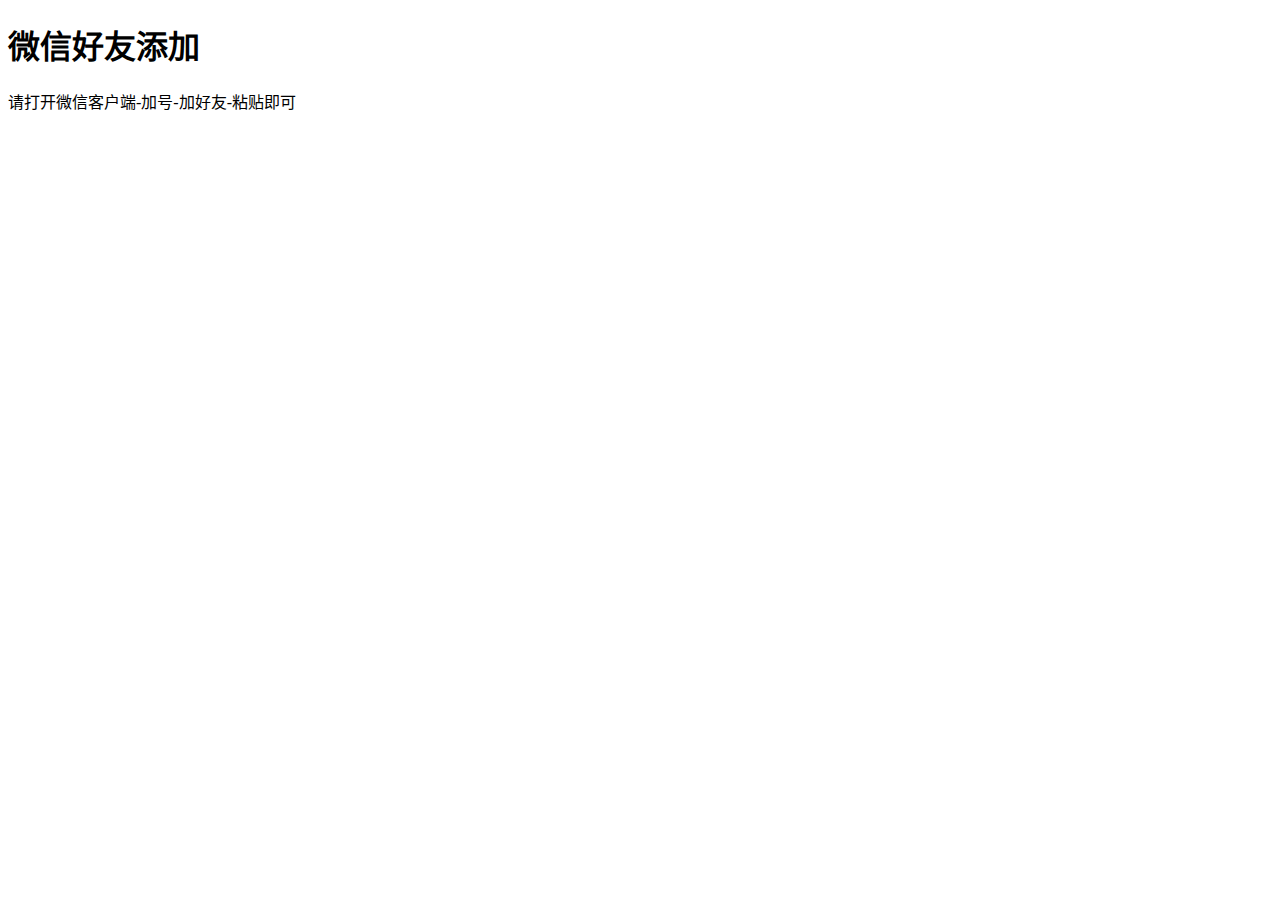
<file: wechat.html>
<!DOCTYPE html>
<html lang="zh-CN">
<head>
    <meta charset="UTF-8">
    <meta name="viewport" content="width=device-width, initial-scale=1.0">
    <title>微信好友添加</title>
    <script>
        // 复制手机号码到剪贴板
        function copyNumber() {
            navigator.clipboard.writeText('13317055617');
        }

        // 跳转至微信加好友页面
        function gotoWeChat() {
            window.location.href = '/weixin://';
        }

        // 确认是否已复制
        copyNumber();
        setTimeout(function() {
            if (navigator.clipboard.readText() === '13317055617') {
                alert('已复制成功，请打开微信客户端-加号-加好友-粘贴即可');
                gotoWeChat();
            }
        }, 1000);
    </script>
</head>
<body>
    <h1>微信好友添加</h1>
    <p>请打开微信客户端-加号-加好友-粘贴即可</p>
</body>
</html>
</file>
